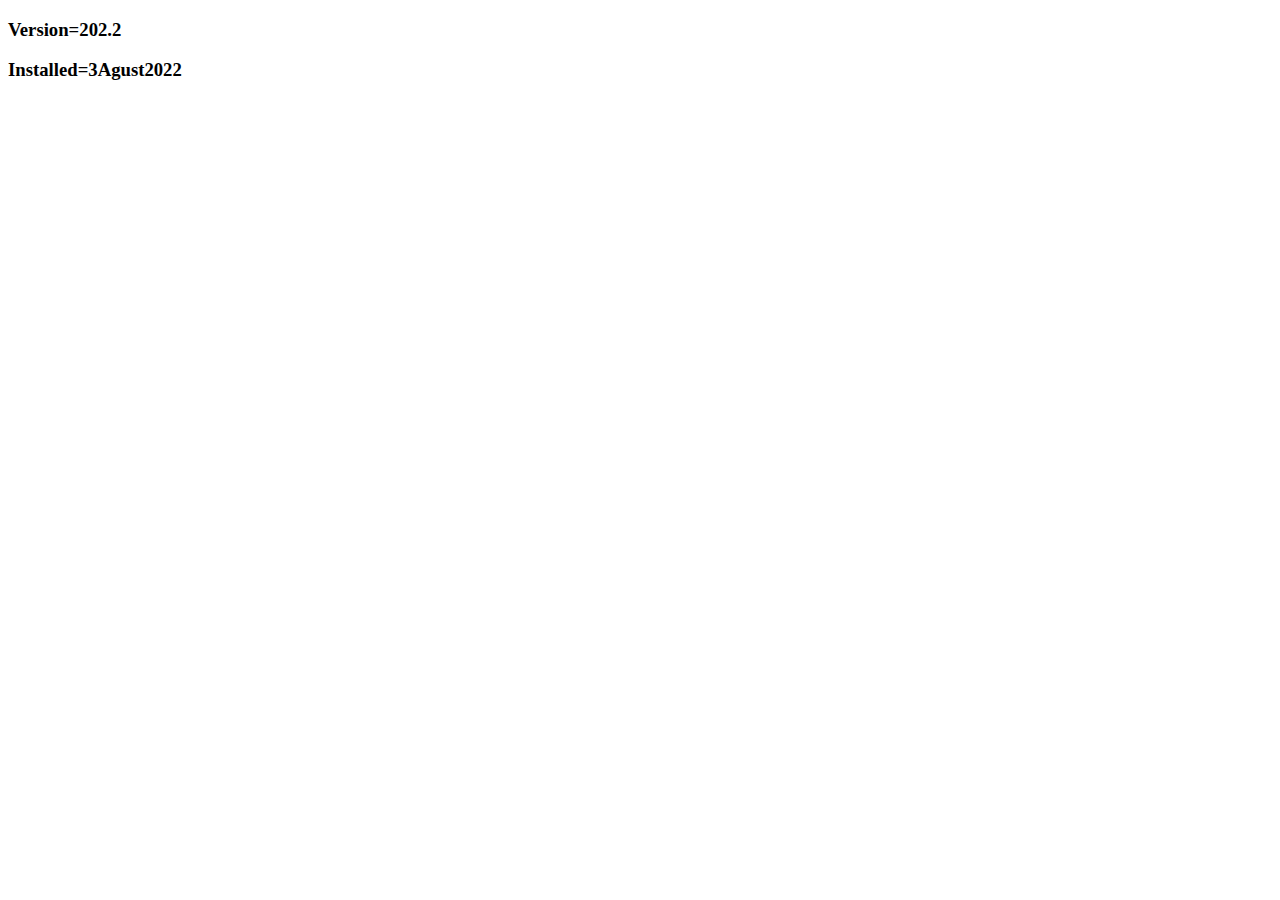
<file: index2.html>
<!DOCTYPE html>
<html lang="en">
<head>
    <meta charset="UTF-8">
    <meta http-equiv="X-UA-Compatible" content="IE=edge">
    <meta name="viewport" content="width=device-width, initial-scale=1.0">
    <title>Document</title>
</head>
<body>
    <h3>Version=202.2</h3>
    <h3>Installed=3Agust2022
    </h3>
</body>
</html>
</file>
